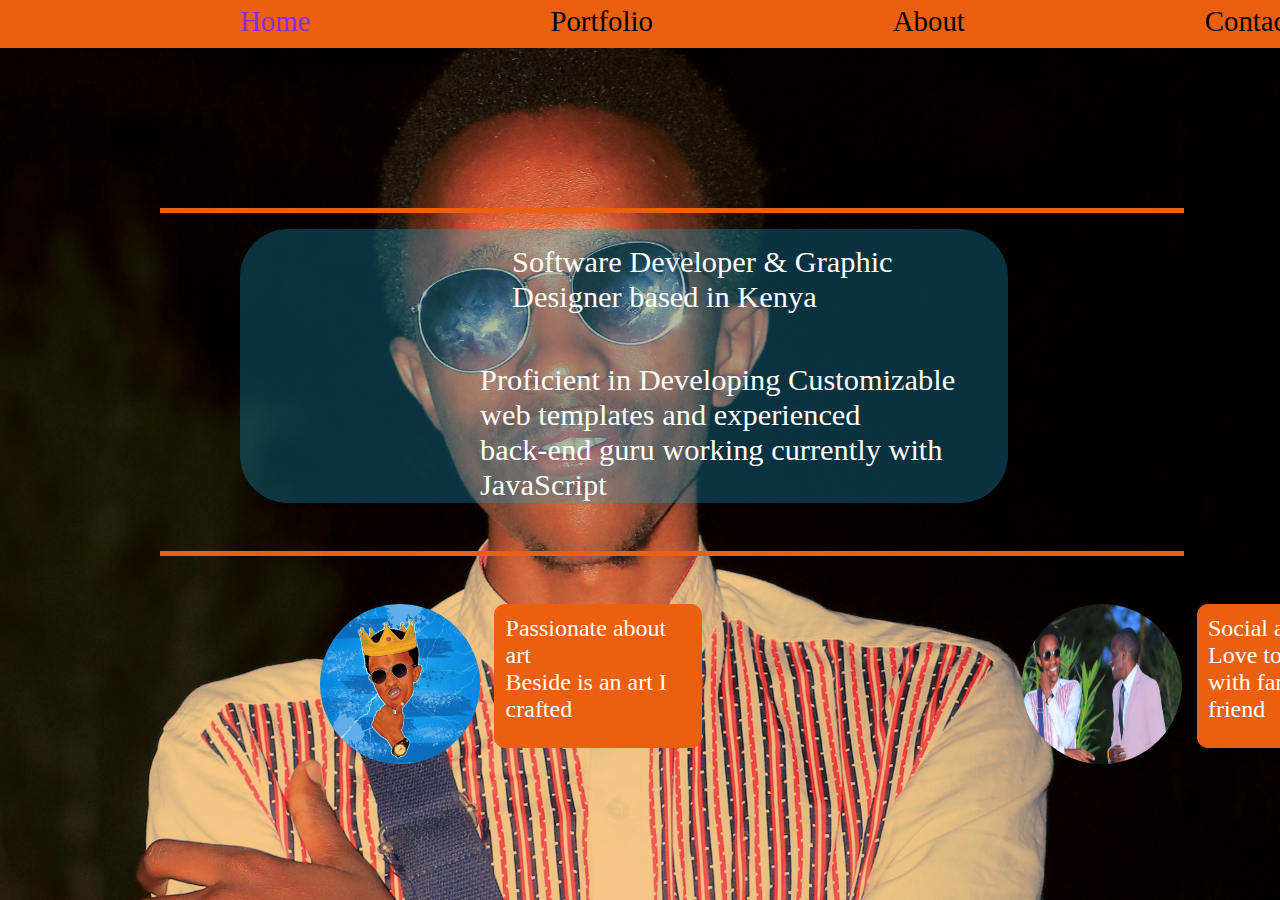
<file: index.html>
<!DOCTYPE html>
<html lang="en">
  <head>
    <meta charset="UTF-8" />
    <meta http-equiv="X-UA-Compatible" content="IE=edge" />
    <meta name="viewport" content="width=device-width, initial-scale=1.0" />
    <title>Personal Website</title>
    <link rel="stylesheet" href="./assets/css/index.css" />
  </head>
  <body>
    <section class="one">
      <div class="main1">
        <div class="navBarMain">
          <a class="barLinks" href="#home"><nav class="mybars">Home</nav></a>
          <a class="barLinks" href="/portfolio.html"><nav class="mybars">Portfolio</nav></a>
          <a class="barLinks" href="#"><nav class="mybars">About</nav></a>
        </div>
          <a class="barLinks" href="./contact.html"><nav class="mybars">Contact</nav></a>
        </div>
      </div>
      <div class="content-container-btn-orange-lines">
        <div class="orangeLine1"></div>
        <div class="background-Content">
          <div class="description1">
            <p>Software Developer & Graphic Designer based in Kenya</p>
          </div>
          <div class="description2">
            <p>
              Proficient in Developing Customizable web templates and
              experienced <br />
              back-end guru working currently with JavaScript
            </p>
          </div>
        </div>
        <div class="orangeLine2"></div>
      </div>
      <div class="section1-images-description-container">
        <div class="image-plus-description">
          <div class="image-content">
            <img src="/assets/images/2.png" class="image-2" alt="" />
            <div class="background-for-image-content">
              <p class="paragraph-content">
                Passionate about art <br />
                Beside is an art I crafted
              </p>
            </div>
          </div>
        </div>
        <div class="image-plus-description">
          <div class="image-content">
            <img src="/assets/images/3.jpg" class="image-2" alt="" />
            <div class="background-for-image-content">
              <p class="paragraph-content">
                Social and friendly<br />
                Love to connect with family and friend
              </p>
            </div>
          </div>
        </div>
      </div>
    </section>
    
  </body>
</html>
</file>
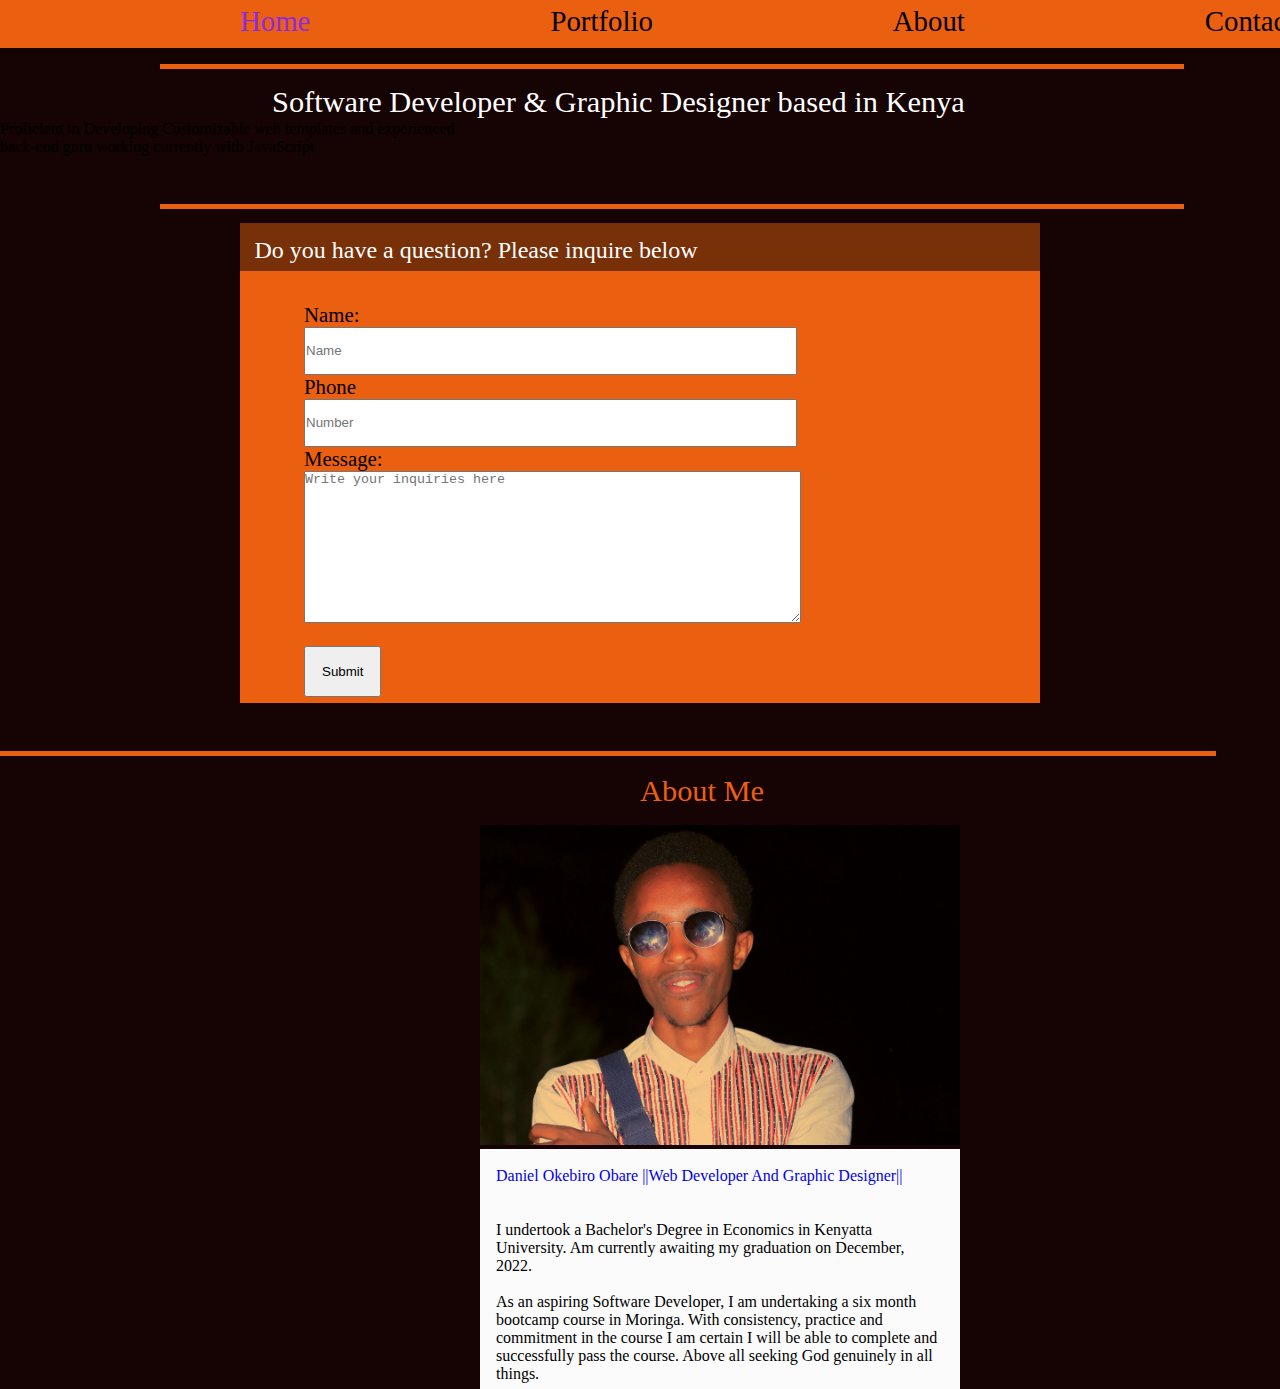
<file: contact.html>
<!DOCTYPE html>
<html lang="en">
  <head>
    <meta charset="UTF-8" />
    <meta http-equiv="X-UA-Compatible" content="IE=edge" />
    <meta name="viewport" content="width=device-width, initial-scale=1.0" />
    <title>Contact</title>
    <link rel="stylesheet" href="/assets/css/portfolio.css" />
  </head>
  <body>
    <section class="section3">
      <div class="main1">
        <div class="navBarMain">
          <a class="barLinks" href="./index.html"><nav class="mybars">Home</nav></a>
          <a class="barLinks" href="/portfolio.html"
            ><nav class="mybars">Portfolio</nav></a
          >
          <a class="barLinks" id="top" href=""><nav class="mybars">About</nav></a>
        </div>
        <a class="barLinks" href="#"><nav class="mybars">Contact</nav></a>
      </div>

      <div class="content-container-btn-orange-lines">
        <div class="orangeLine1"></div>
        <div class="background-Content">
          <div class="description1">
            <p>Software Developer & Graphic Designer based in Kenya</p>
          </div>
          <div class="description2">
            <p id="para">
              Proficient in Developing Customizable web templates and
              experienced <br />
              back-end guru working currently with JavaScript
            </p>
          </div>
        </div>
        <div class="orangeLine2"></div>
      </div>

      <div class="myForm">
        <div class="formHeadliner">
          <p class="paragraphTitle">
            Do you have a question? Please inquire below
          </p>
        </div>
        <div id="structure">
        <form action="./index.html" onsubmit = "return validate()">
          <label for="Name" class="label1">Name:
          <br /> 
          <input type="text" placeholder="Name" id="name1" name="name"/>
          </label>
          <br />
          <label class="label2" for="Phone">Phone
          <br />
          <input type="number" placeholder="Number" id="number" name="number" />
          </label>
          <br />
          <label class="label3" for="Message">Message:
          <br />
          <textarea
            name="message"
            id="message"
            placeholder="Write your inquiries here"
            cols="60"
            rows="10"
          ></textarea>
          </label>
        
          <br /><br />
          <button class="button" type="submit">Submit</button>
        </form>
        </div>
      </div>
      <!-- ......About Me Section....... -->
      <subSection class="aboutMe">
          <div class="divider"></div>
          <br>
          <a class="aboutMimi" href="#about">About Me</a>
          <div class="image">
              <img src="./assets/images/background.jpg" alt="" class="Me">
              <div class="meContent">
                  <br>
                  <a class ="gitHub" href="https://github.com/Thecodingobare" target="_blank">Daniel Okebiro Obare ||Web Developer And Graphic Designer||</a>
                  <br> <br> <br>
                  <p class="mimi">
                      I undertook a Bachelor's Degree in Economics in Kenyatta University. Am currently awaiting my graduation on December, 2022. <br> <br>
                      As an aspiring Software Developer, I am undertaking a six month bootcamp course in Moringa. With consistency, practice and commitment in the course I am certain I will be able to complete and successfully pass the course. Above all seeking God genuinely in all things.
                  </p>
              </div>
          </div>
      </subSection>
    </section>
    <script defer src="/assets/js/index.js"></script>
  </body>
</html>
</file>
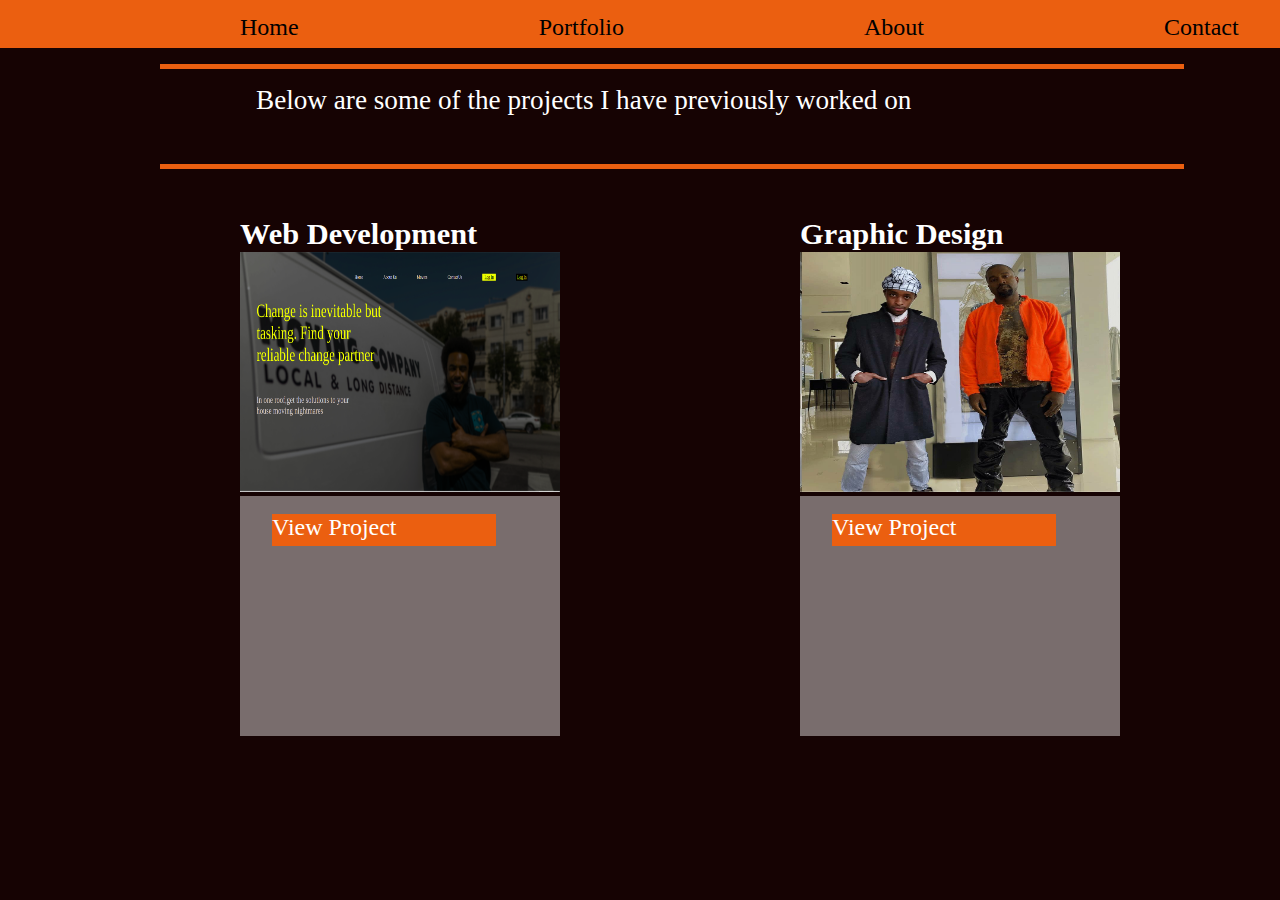
<file: portfolio.html>
<!DOCTYPE html>
<html lang="en">
  <head>
    <meta charset="UTF-8" />
    <meta http-equiv="X-UA-Compatible" content="IE=edge" />
    <meta name="viewport" content="width=device-width, initial-scale=1.0" />
    <title>Portfolio</title>
    <link rel="stylesheet" href="/assets/css/portfolio.css" />
  </head>
  <body>
    <section class="section2">
      <div class="linesOrange">
        <div class="navBars">
          <a href="/index.html" class="navLink"
            ><nav class="barLink" id="home">Home</nav></a>
            <a href="#" class="navLink"><nav class="barLink">Portfolio</nav></a>
            <a href="#" class="navLink"><nav class="barLink">About</nav></a>
          <a href="./contact.html" class="navLink"><nav class="barLink">Contact</nav></a>
        </div>
      </div>
      <div class="belowTheNav">
        <div class="orangeLine1"></div>
        <p class="paragraph1">
          Below are some of the projects I have previously worked on
        </p>
        <div class="orangeLine2"></div>
      </div>
      <div class="projectSection">
        <div class="webProject">
          <h2 class="projectTitle">Web Development</h2>
          <img class="image4" src="/assets/images/4.png" alt="" />
          <div class="projectDescription">
            <br />
            <div class="projectDescriptionBackground">
              <a class="thisLink" href="#"
                ><nav class="thisNav">View Project</nav></a
              >
            </div>
          </div>
        </div>

        <div class="webProject">
          <h2 class="projectTitle">Graphic Design</h2>
          <img class="image4" src="/assets/images/5.png" alt="" />
          <div class="projectDescription">
            <br />
            <div class="projectDescriptionBackground">
              <a class="thisLink" href="#"
                ><nav class="thisNav">View Project</nav></a
              >
            </div>
          </div>
        </div>
      </div>
      <subSection class="aboutMe"> </subSection>
    </section>
  </body>
</html>
</file>
<file: assets/css/index.css>
* {
  margin: 0px;
  padding: 0px;
  box-sizing: border-box;
}

.one {
  background-image: url(/assets/images/background.jpg);
  background-size: cover;
  height: 100vh;
  width: 100vw;
}
.main1 {
  background-color: #eb5f10;
  height: 3rem;
  width: 100vw;
  display: flex;

}

.navBarMain {
  display: flex;
  font-display: row;
}

.mybars {
  margin-left: 15rem;
  font-size: 1.8rem;
  margin-top: 0.3rem;
  
}
.barLinks{
    text-decoration: none;
    color: black;
    
}
.barLinks:hover{
    color: blueviolet;
}

.content-container-btn-orange-lines{
    display: grid;

}

.orangeLine1{
    background-color: #eb5f10;
    width: 80%;
    height: .3rem;
    margin-top: 10rem;
    margin-left: 10rem;
}

.description1{
    display: flex;
    color: white;
    font-size: 1.9rem;
    margin-left: 17rem;
    margin-top: 1rem;
}
.background-Content{
    background-color: rgba(21, 167, 212, 0.301);
    margin-left: 15rem;
    height: auto;
    width: 60%;
    margin-top: 1rem;
    border-radius: 3rem;
}


.description2{
    display: flex;
    color: white;
    
    font-size: 1.9rem;
    margin-left: 15rem;
    margin-top: 3rem;
}
.orangeLine2{
    background-color: #eb5f10;
    width: 80%;
    height: .3rem;
    margin-top: 3rem;
    margin-left: 10rem;
}

.section1-images-description-container{
    display: flex;
    font-display: row;
}

.image-2{
    height: 10rem;
    width: 10rem;
    border-radius: 5rem;
    margin-left: 20rem;
    margin-top: 3rem;
}

.image-content{
    display: flex;
    font-display: row;
}

.background-for-image-content{
    background-color: #eb5f10;
    height: 9rem;
    width: 13rem;
    margin-left: .9rem;
    margin-top: 3rem;
    padding: 0.7rem;
    border-radius: .7rem;

}
.paragraph-content{
    color: white;
    font-size: 1.5rem;
}
</file>
<file: assets/css/portfolio.css>
* {
  margin: 0px;
  padding: 0px;
  box-sizing: border-box;
}
.section2 {
  background-color: #160303;
  height: 100vh;
  width: 100vw;
}

.linesOrange {
  background-color: #eb5f10;
  height: 3rem;
  width: 100vw;
  display: flex;
}

.navBars{
  display: flex;
  font-display: row;
  align-items: space-around;
}

.navLink{
  text-decoration: none;
  margin-left: 15rem;
  margin-top: 0.9rem;
  font-size: 1.5rem;
  color: black;
}

.navLink:hover{
  color: blueviolet;
}


.orangeLine1{
    background-color: #eb5f10;
    width: 80%;
    height: .3rem;
    margin-top: 3rem;
    margin-left: 10rem;
}

.paragraph1{
  color: white;
  font-size: 1.7rem;
  margin-left: 16rem;
  margin-top: 1rem;
}

.orangeLine2{
  background-color: #eb5f10;
  width: 80%;
  height: .3rem;
  margin-top: 1rem;
  margin-left: 10rem;
}
.projectSection{
  display: flex;
  font-display: row;
}

.webProject{
  margin-left: 15rem;
  margin-top: 3rem;
}
.projectTitle{
  color: white;
  font-size: 1.9rem;
}

.image4{
  width: 20rem;
  height: 15rem;
}

.projectDescription{
  background-color: rgba(175, 166, 166, 0.651);
  height: 15rem;
  width: 20rem;
  
}
.projectDescriptionBackground{
  background-color: #eb5f10;
  margin-left: 2rem;
  height:2rem;
  width: 70%;
  
}

.thisLink{
  text-decoration: none;
}
.thisNav:hover{
  color: blue;
}

.thisNav{
  color: white;
  font-size: 1.5rem;
}
/* ------------Contact Section------------------- */
.section3{
  background-color: #160303;
  height: 100%;
  width: 100vw;
}
.main1 {
  background-color: #eb5f10;
  height: 3rem;
  width: 100vw;
  display: flex;

}

.navBarMain {
  display: flex;
  font-display: row;
}

.mybars {
  margin-left: 15rem;
  font-size: 1.8rem;
  margin-top: 0.3rem;
  
}
.barLinks{
    text-decoration: none;
    color: black;
    
}
.barLinks:hover{
    color: blueviolet;
}

.content-container-btn-orange-lines{
  display: grid;

}

.orangeLine1{
  background-color: #eb5f10;
  width: 80%;
  height: .3rem;
  margin-top:1rem;
  margin-left: 10rem;
}

.description1{
  display: flex;
  color: white;
  font-size: 1.9rem;
  margin-left: 17rem;
  margin-top: 1rem;
}
/* .background-Content{
  background-color: rgba(21, 167, 212, 0.301);
  margin-left: 15rem;
  height: auto;
  width: 60%;
  margin-top: 1rem;
  border-radius: 3rem; */
}


#para{
  display: flex;
  color: white;
  font-size: 1.9rem;
  margin-left: 15rem;
  margin-top: 10rem;
}
.orangeLine2{
  background-color: #eb5f10;
  width: 80%;
  height: .3rem;
  margin-top: 3rem;
  margin-left: 10rem;
}

.myForm{
  background-color: #eb5f10;
  height: 30rem;
  width: 50rem;
  margin-top: 0.9rem;
  margin-left: 15rem;
}

.formHeadliner{
  background-color: #773008;
  height: 3rem;
  width:50rem ;
  
}

.paragraphTitle{
  color: white;
  font-size: 1.5rem;
  padding: 0.9rem;
}

#structure{
  margin-left: 2rem;
  padding: 2rem;
}

.label1{
  font-size: 1.3rem;
  
}
.label2{
  font-size: 1.3rem;
}
.label3{
  font-size: 1.3rem;}
input{
  width: 70%;
  height: 3rem;
}
.button{
  padding: 1rem;
}

/* ......About Me Section...... */
.divider{
  background-color: #eb5f10;
  width: 95%;
  height: .3rem;
  margin-top: 3rem;
  /* margin-left: 5rem;
  margin-right: 10rem; */
  display: flex;
  justify-content: center;
}

.aboutMimi{
  text-decoration: none;
  color: #eb5f10;
  margin-left: 40rem;
  margin-top: 3rem;
  font-size: 1.9rem;
}

.Me{
  height: 20rem;
  width: 30rem;
  margin-left: 30rem;
  margin-top: 1rem;
}

.meContent{
  width: 30rem;
  margin-left: 30rem;
  height: 15rem;
  background-color: rgba(255, 255, 255, 0.986);
}

.gitHub{
  text-decoration: none;
  font-size: 1.0rem;
  padding-left: 1rem;
  padding-right: 1rem;
}

.mimi{
  padding-left: 1rem;
  padding-right: 1rem;
}
</file>
